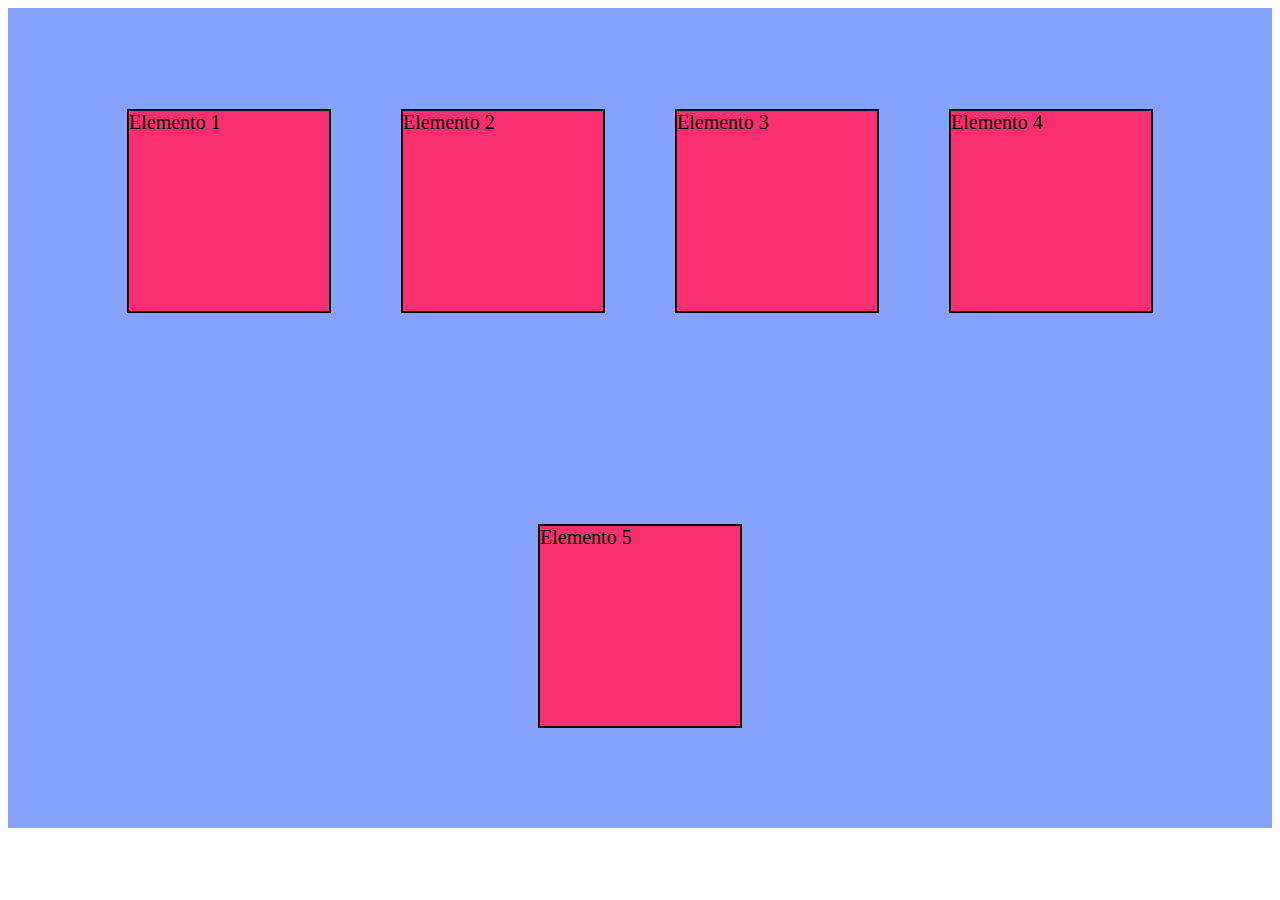
<file: flexbox-grid/flexbox.html>
<!DOCTYPE html>
<html lang="en">
<head>
    <meta charset="UTF-8">
    <meta name="viewport" content="width=device-width, initial-scale=1.0">
    <link rel="stylesheet" href="flexbox.css">
    <title>Flexbox</title>
</head>
<body>
    <div class="padre">
        <div class="hijos">
            Elemento 1
        </div>
        <div class="hijos">
            Elemento 2
        </div>
        <div class="hijos">
            Elemento 3
        </div>
        <div class="hijos">
            Elemento 4
        </div>
        <div class="hijos">
            Elemento 5
        </div>
        
    </div>
        
 

    
</body>
</html>
</file>
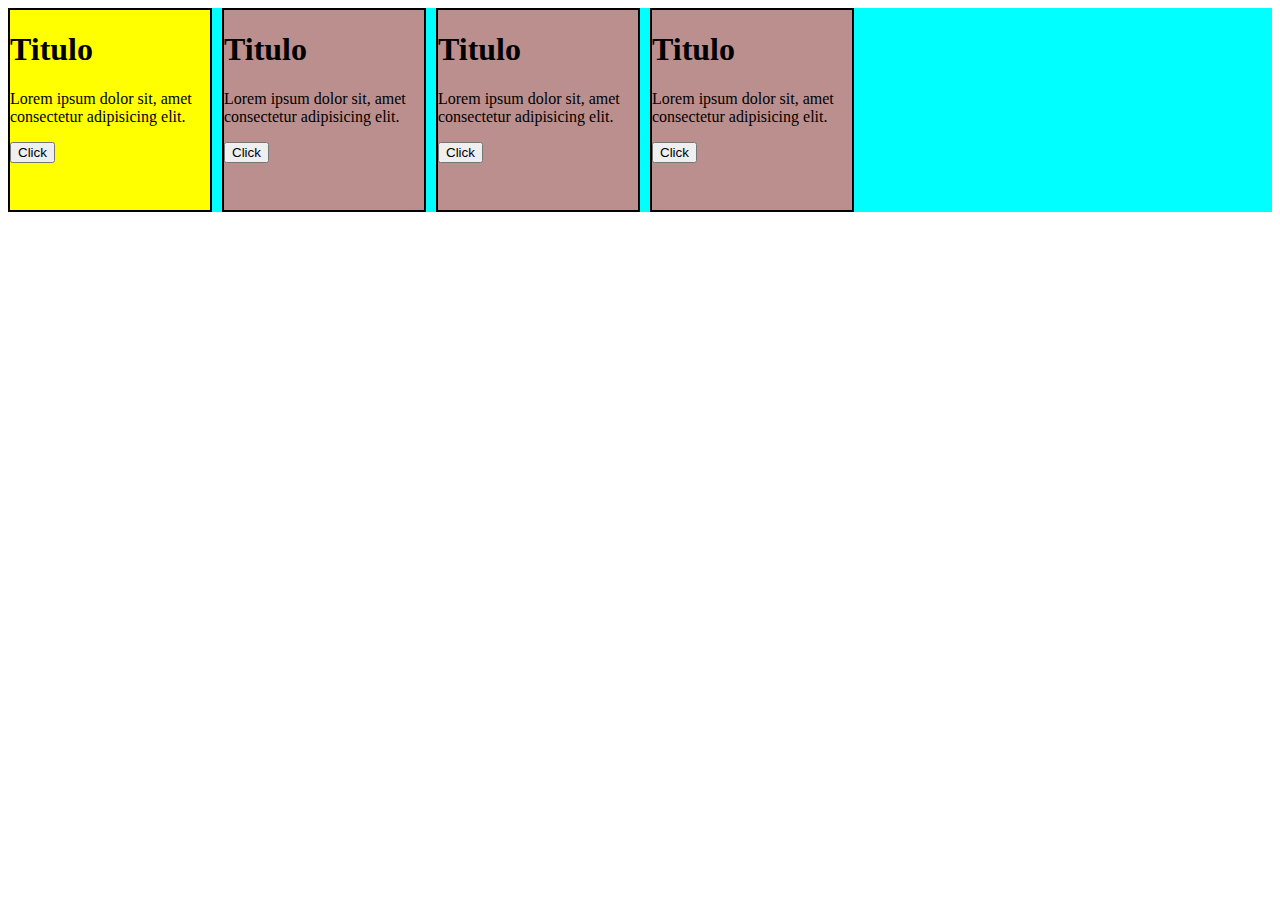
<file: flexbox-grid/grid.html>
<!DOCTYPE html>
<html lang="en">
<head>
    <meta charset="UTF-8">
    <meta name="viewport" content="width=device-width, initial-scale=1.0">
    <link rel="stylesheet" href="grid.css">
    <title>Grid</title>
</head>
<body>
    <div class="padre alinear">
        <div class="hijos elemento1">
            <h1>Titulo</h1>
            <p>Lorem ipsum dolor sit, amet consectetur adipisicing elit.</p>
            <button>Click</button>
        </div>
        <div class="hijos elemento2">
            <h1>Titulo</h1>
            <p>Lorem ipsum dolor sit, amet consectetur adipisicing elit.</p>
            <button>Click</button>
        </div>
        <div class="hijos elemento3">
            <h1>Titulo</h1>
            <p>Lorem ipsum dolor sit, amet consectetur adipisicing elit.</p>
            <button>Click</button>
        </div>
        <div class="hijos elemento4">
            <h1>Titulo</h1>
            <p>Lorem ipsum dolor sit, amet consectetur adipisicing elit.</p>
            <button>Click</button>
        </div>
       

    
</body>
</html>
</file>
<file: flexbox-grid/flexbox.css>
*{
    font-size:  20px;
}

.padre{
    background-color: #87A2FB;
    height: 800px;
    display: flex;
    flex-direction: row;
    justify-content: center;
    align-items: center;
    gap: 30px;
    flex-wrap: wrap;
    padding: 10px 20px;
}

.hijos{
    background-color: #f92f6f;
    border: 2px solid #080808;
    width: 200px;
    height: 200px;
    margin: 20px;
    
    
}
</file>
<file: flexbox-grid/grid.css>
*{
    font-weight: 400px;

}
.padre{
    background-color: aqua;
    display: grid;
    grid-template-columns: 300px 300px 300px 300px;
    grid-template-rows: repeat(2,250px);
    gap: 10px;
    grid-template-areas: "elemento1" "elemento2" "elemento3" "elemento4";
    align-items: center;
}
.hijos{
    background-color: rosybrown;
    border: 2px solid rgb(0, 0, 0) ;
    width:  200px;
    height: 200px;

}
.elemento1 {
    background-color: yellow;
    grid-area: elemento1;
    
    
}
.alinear {
    display: flex;
    /*flex-direction: column;*/
    align-items: center;
  
}
.elemento2 {
grid-area: elemento2;
}
.elemento3 {
    grid-area: elemento3;
}
.elemento4{
    grid-area: elemento4;
}
</file>
